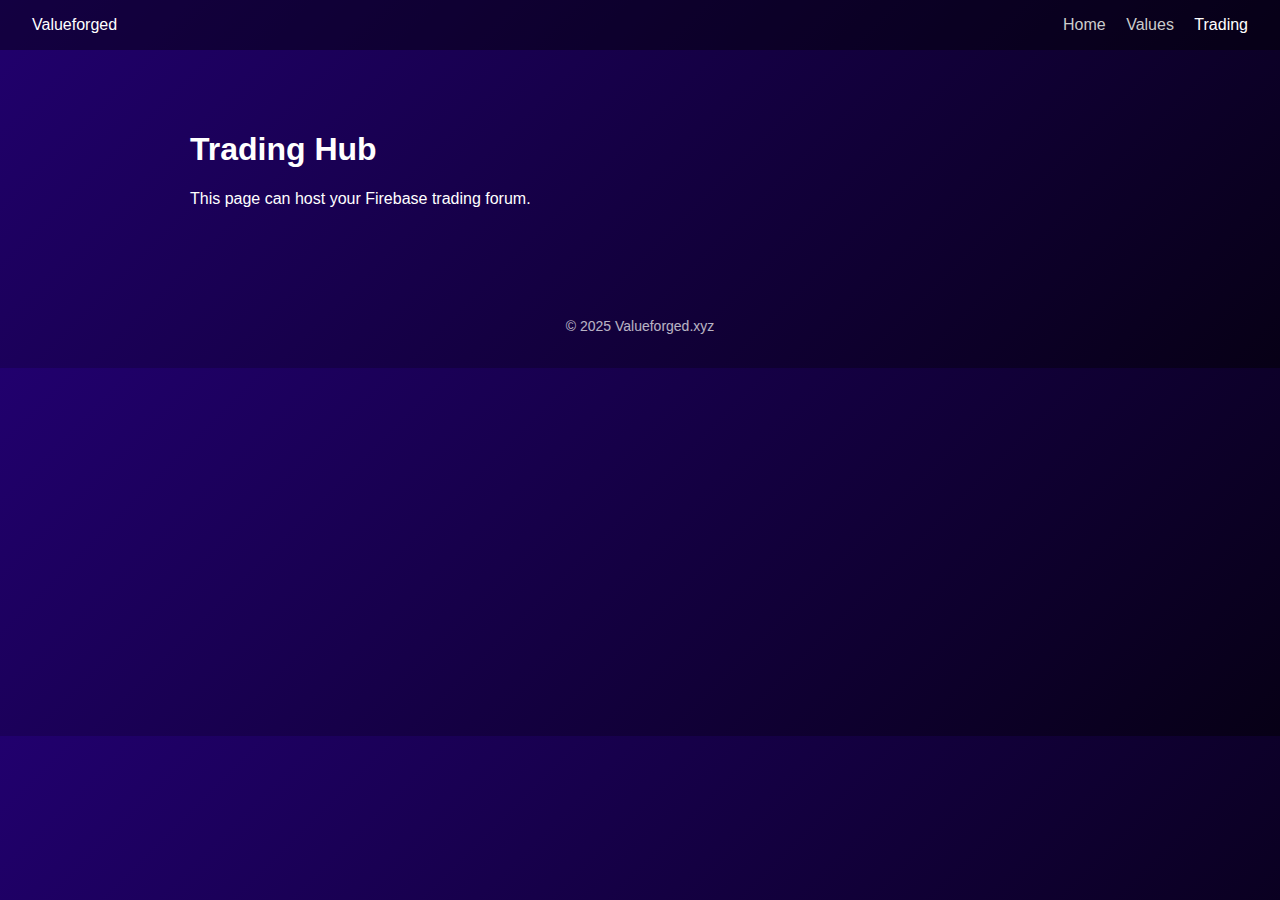
<file: trading.html>
<!DOCTYPE html>
<html lang="en">
<head>
  <meta charset="UTF-8">
  <title>Trading | Valueforged</title>
  <link rel="stylesheet" href="css/style.css">
</head>
<body>

<header class="navbar">
  <div class="logo">Valueforged</div>
  <nav>
    <a href="index.html">Home</a>
    <a href="values.html">Values</a>
    <a href="trading.html" class="active">Trading</a>
  </nav>
</header>

<section class="content">
  <h1>Trading Hub</h1>
  <p>This page can host your Firebase trading forum.</p>
</section>

<footer>
  <p>© 2025 Valueforged.xyz</p>
</footer>

</body>
</html>
</file>
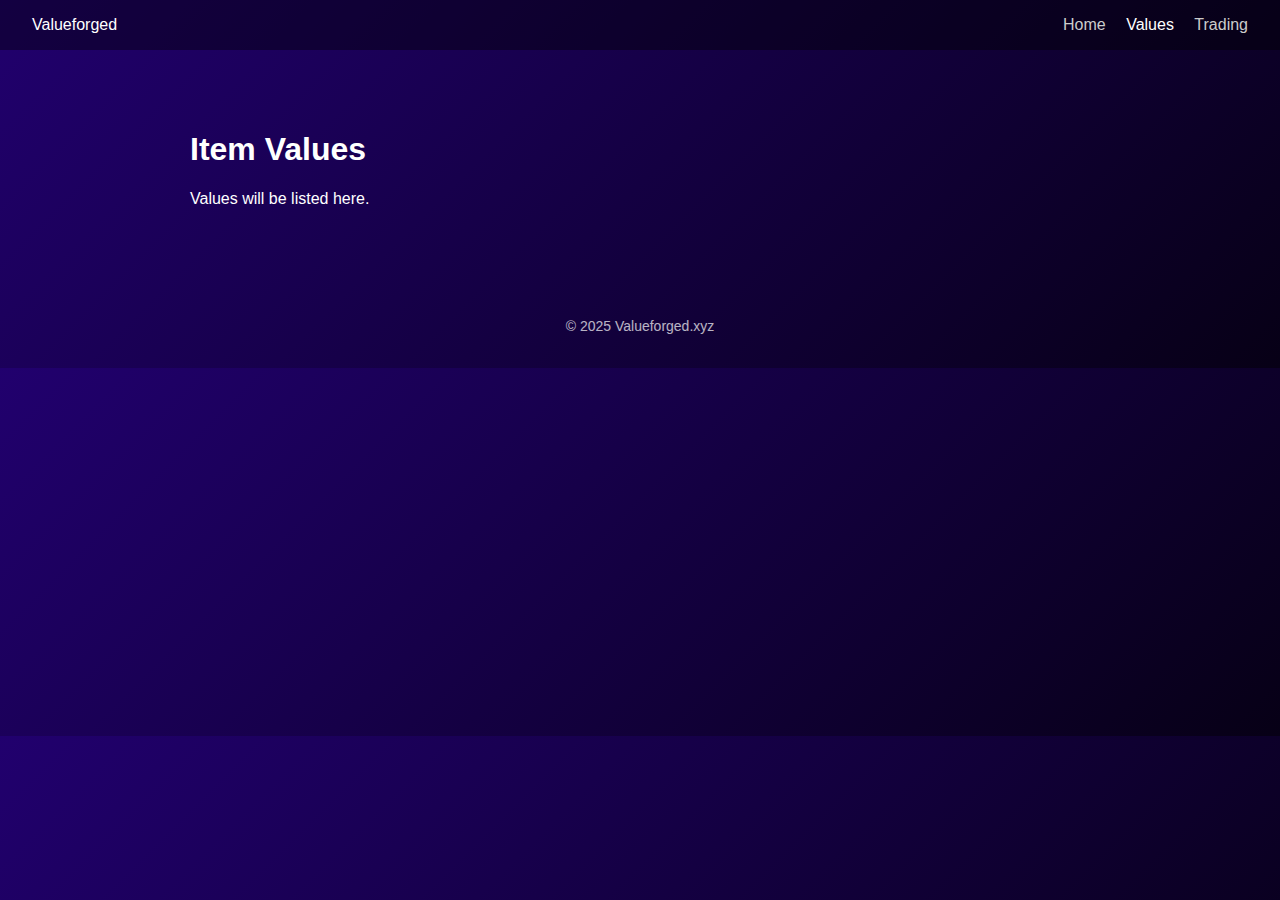
<file: values.html>
<!DOCTYPE html>
<html lang="en">
<head>
  <meta charset="UTF-8">
  <title>Values | Valueforged</title>
  <link rel="stylesheet" href="css/style.css">
</head>
<body>

<header class="navbar">
  <div class="logo">Valueforged</div>
  <nav>
    <a href="index.html">Home</a>
    <a href="values.html" class="active">Values</a>
    <a href="trading.html">Trading</a>
  </nav>
</header>

<section class="content">
  <h1>Item Values</h1>
  <p>Values will be listed here.</p>
</section>

<footer>
  <p>© 2025 Valueforged.xyz</p>
</footer>

</body>
</html>
</file>
<file: css/style.css>
body {
  margin: 0;
  font-family: Arial, sans-serif;
  background: linear-gradient(135deg, #21006E, #070016);
  color: white;
}

.navbar {
  display: flex;
  justify-content: space-between;
  padding: 16px 32px;
  background: rgba(0,0,0,0.4);
}

.navbar a {
  color: #ccc;
  margin-left: 16px;
  text-decoration: none;
}

.navbar a.active,
.navbar a:hover {
  color: white;
}

.hero {
  text-align: center;
  padding: 120px 20px;
}

.button {
  display: inline-block;
  padding: 12px 24px;
  background: #5b3bff;
  color: white;
  border-radius: 6px;
  text-decoration: none;
}

.content {
  padding: 60px 20px;
  max-width: 900px;
  margin: auto;
}

footer {
  text-align: center;
  padding: 20px;
  font-size: 14px;
  opacity: 0.7;
}
</file>
